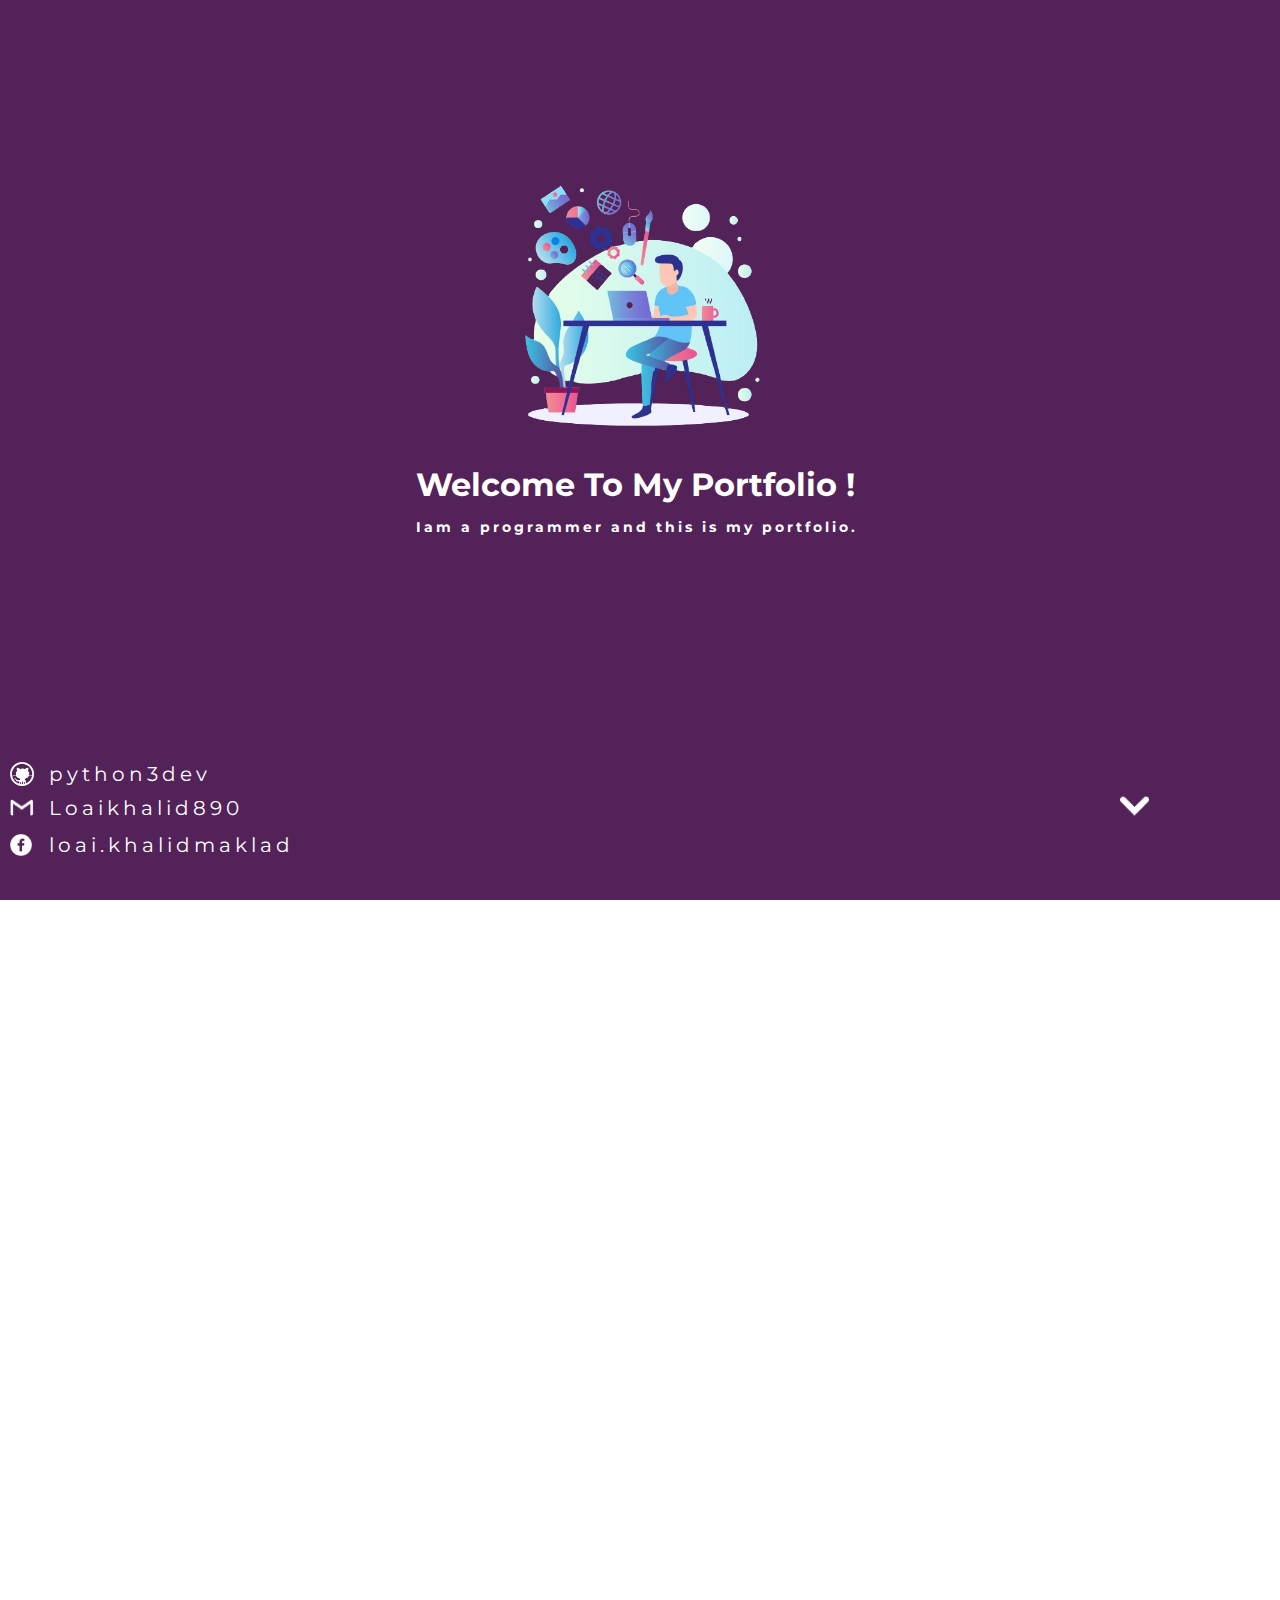
<file: index.html>
<!DOCTYPE html>
<html lang="en">

<head>
    <meta charset="UTF-8">
    <meta http-equiv="X-UA-Compatible" content="IE=edge">
    <meta name="viewport" content="width=device-width, initial-scale=1.0">
    <script src="https://ajax.googleapis.com/ajax/libs/jquery/3.7.1/jquery.min.js"></script>
    <link rel="stylesheet" href="./style.css">
    <title>
        Loai Portfolio
    </title>
</head>

<body>
    <div class="hero" id="hero">
        <div class="big-content">
            <span>
                <h1 class="title">Welcome To My Portfolio !</h1>
                <h3 class="subtitle">Iam a programmer and this is my portfolio.</h3>
            </span>
            <span>
                <img src="./assists/welcoming.png" class="welcome">
            </span>
        </div>
        <div class="smallcont">
            <div style="display: flex;
            flex-grow: 4;
            flex-direction: column;
            justify-content: center;">
                <span class="github">
                    <img src="./assists/github.png" class="img-gmail">

                    </svg>

                    <a href="https://github.com/python3dev" class="link-github">python3dev</a>
                </span>
                <span class="gmail">
                    <img src="./assists/gmail.png" class="img-gmail">
                    <a href="https://www.gmail.com" class="gmail-link">Loaikhalid890</a>
                </span>
                <span class="gmail">
                    <img src="./assists/facebook.png" class="img-face">
                    <a href="https://www.facebook.com/loai.khalidmaklad/" class="face-link" style="position: relative;
                    left: -6px;">loai.khalidmaklad</a>
                </span>
            </div>
            <div style="display:flex;flex-grow:1;
            align-items: center;
            margin-right: 40px;justify-content: center;" id="root-section" data-get="1">
                <img src="./assists/ba.png" class="arrow-bottom" id="arrow">
            </div>
        </div>
    </div>
    <p class="about" id="about">About</p>
    <div class="content-root" id="root">
        <span class="coding-section">
            <div class="columned">
                <h1 class="typo">
                    <same class="iam">Hi, I'm</same> Loai Khalid 👋🏻.
                </h1>
                <h1 class="typo">
                    <same class="iam">I'm A Software Engineer</same> Specializing In Creating Fullstack Websites, From Frontend To Backend, And Sometimes Developing Android Apps. I Can Produce Medium Solutions For Technical Problems.
                </h1>
                <h1 class="typo">
                    <same class="iam">I'm A Tool Builder</same> I Can Build Tools That Preform A Specific Task Or Building Small Ethical Threats That Manipulates The Victim's Data On Windows And Linux Operating Systems.
                </h1>
                
            </div>
            <span class="img-cont0"><img src="./assists/coding.png" class="coding"></span>
        </span>
        <div class="arrow-cont" id="about-section" data-get="2">
        </div>

    </div>
    <p class="about" id="proj">Projects</p>

    <div class="projex" id="projex">
        <span style="    display: flex;
        flex-grow: 1;
        align-items: center;" class="span-column">
            <ol class="projects">
                <li class="project" data-index="1">1. This Website <img src="./assists/more.svg" class="more"></li>
                <div class="show-fts" data-index="1">
                    <span><svg aria-hidden="true" height="24" viewBox="0 0 24 24" version="1.1" width="24"
                            data-view-component="true" class="octicon octicon-mark-github">
                            <path
                                d="M12.5.75C6.146.75 1 5.896 1 12.25c0 5.089 3.292 9.387 7.863 10.91.575.101.79-.244.79-.546 0-.273-.014-1.178-.014-2.142-2.889.532-3.636-.704-3.866-1.35-.13-.331-.69-1.352-1.18-1.625-.402-.216-.977-.748-.014-.762.906-.014 1.553.834 1.769 1.179 1.035 1.74 2.688 1.25 3.349.948.1-.747.402-1.25.733-1.538-2.559-.287-5.232-1.279-5.232-5.678 0-1.25.445-2.285 1.178-3.09-.115-.288-.517-1.467.115-3.048 0 0 .963-.302 3.163 1.179.92-.259 1.897-.388 2.875-.388.977 0 1.955.13 2.875.388 2.2-1.495 3.162-1.179 3.162-1.179.633 1.581.23 2.76.115 3.048.733.805 1.179 1.825 1.179 3.09 0 4.413-2.688 5.39-5.247 5.678.417.36.776 1.05.776 2.128 0 1.538-.014 2.774-.014 3.162 0 .302.216.662.79.547C20.709 21.637 24 17.324 24 12.25 24 5.896 18.854.75 12.5.75Z">
                            </path>
                        </svg><a href="https://github.com/python3dev/Portofolio">Project Link</a></span>
                    Used Languages : HTML CSS Javascript.
                </div>
                <li class="project" data-index="2">3. Social Media Project - Full-Stack <img src="./assists/more.svg"
                        class="more"></li>
                <div class="show-fts" data-index="2">
                    <span><svg aria-hidden="true" height="24" viewBox="0 0 24 24" version="1.1" width="24"
                            data-view-component="true" class="octicon octicon-mark-github">
                            <path
                                d="M12.5.75C6.146.75 1 5.896 1 12.25c0 5.089 3.292 9.387 7.863 10.91.575.101.79-.244.79-.546 0-.273-.014-1.178-.014-2.142-2.889.532-3.636-.704-3.866-1.35-.13-.331-.69-1.352-1.18-1.625-.402-.216-.977-.748-.014-.762.906-.014 1.553.834 1.769 1.179 1.035 1.74 2.688 1.25 3.349.948.1-.747.402-1.25.733-1.538-2.559-.287-5.232-1.279-5.232-5.678 0-1.25.445-2.285 1.178-3.09-.115-.288-.517-1.467.115-3.048 0 0 .963-.302 3.163 1.179.92-.259 1.897-.388 2.875-.388.977 0 1.955.13 2.875.388 2.2-1.495 3.162-1.179 3.162-1.179.633 1.581.23 2.76.115 3.048.733.805 1.179 1.825 1.179 3.09 0 4.413-2.688 5.39-5.247 5.678.417.36.776 1.05.776 2.128 0 1.538-.014 2.774-.014 3.162 0 .302.216.662.79.547C20.709 21.637 24 17.324 24 12.25 24 5.896 18.854.75 12.5.75Z">
                            </path>
                        </svg><a href="https://github.com/python3dev/Social-Network-Application">Project Link</a></span>

                    Used Languages : HTML CSS Javascript NodeJS Express MongoDB EJS.
                </div>
                <li class="project" data-index="3">4. E-Commerce Website - Full-Stack <img src="./assists/more.svg"
                    class="more"></li>
            <div class="show-fts" data-index="3">
                <span><svg aria-hidden="true" height="24" viewBox="0 0 24 24" version="1.1" width="24"
                        data-view-component="true" class="octicon octicon-mark-github">
                        <path
                            d="M12.5.75C6.146.75 1 5.896 1 12.25c0 5.089 3.292 9.387 7.863 10.91.575.101.79-.244.79-.546 0-.273-.014-1.178-.014-2.142-2.889.532-3.636-.704-3.866-1.35-.13-.331-.69-1.352-1.18-1.625-.402-.216-.977-.748-.014-.762.906-.014 1.553.834 1.769 1.179 1.035 1.74 2.688 1.25 3.349.948.1-.747.402-1.25.733-1.538-2.559-.287-5.232-1.279-5.232-5.678 0-1.25.445-2.285 1.178-3.09-.115-.288-.517-1.467.115-3.048 0 0 .963-.302 3.163 1.179.92-.259 1.897-.388 2.875-.388.977 0 1.955.13 2.875.388 2.2-1.495 3.162-1.179 3.162-1.179.633 1.581.23 2.76.115 3.048.733.805 1.179 1.825 1.179 3.09 0 4.413-2.688 5.39-5.247 5.678.417.36.776 1.05.776 2.128 0 1.538-.014 2.774-.014 3.162 0 .302.216.662.79.547C20.709 21.637 24 17.324 24 12.25 24 5.896 18.854.75 12.5.75Z">
                        </path>
                    </svg><a href="https://github.com/python3dev/E-Commerce">Project Link</a></span>

                Used Languages : HTML CSS Javascript NodeJS Express EJS.
            </div>
            </ol>
            <img src="./assists/project.png" class="coding">
        </span>
        <div class="arrow-cont" id="projex-section" data-get="3">
        </div>
    </div>
    <p class="about" id="lang">Programming Languages</p>
    <div class="lang" id="lang">
        <span style="    display: flex;
        flex-grow: 1;
        align-items: center;padding-left:15px;height: auto;" class="span-column2">
            <span class="langs">
                <p class="lang">1. HTML & CSS & JS & MongoDB.</p>
                <p class="desc">Design A Perfect Website From Front-end To Back-end.</p>
                <p class="desc">Have 3 Years Experience In Developing Websites.</p>

                <p class="lang">2. Python.</p>
                <p class="desc">Developing Windows And Linux Tools And Threats.</p>
                <p class="desc">2 Years Experience.</p>
                <p class="lang">3. Java & Kotlin.</p>
                <p class="desc">Developing Android Apps With The Best Performance.</p>
                <p class="desc">8 Months Experience.</p>

                <p class="lang">4. C++.</p>
                <p class="desc">Developing Basics Console Applications For Windows System.</p>
                <p class="desc">4 Months Experience.</p>
                <p class="lang">5. ElectronJS.</p>
                <p class="desc">Developing Tools For Windows</p>
                <p class="desc">10 Months Experience.</p>

            </span>
            <img src="./assists/pro.png" class="coding">
        </span>
        <div class="arrow-cont" id="lang-section" data-get="4">

        </div>
    </div>

</body>
<script>

    $(document).on('click', '.project', function () {
        const index = $(this).data('index')

        $(`.show-fts`).css('display', 'none')


        $(`[data-index=${index}]`).css('display', 'flex')

        $('body').scrollTop($('#lang')[0].offsetTop - $('#hero').innerHeight())


    })
    let get = null;

    $(document).ready(function () {
        $(document).on('click', '#arrow', function () {
            get = $(this).closest('div').data('get')
            if ($(this).parent().attr('id') !== 'projex-section' && $(this).parent().attr('id') !== 'lang-section') {
                if (get == 1) {
                    if (window.innerWidth >= 601) {
                        $('body,html').animate({
                            scrollTop: $('#proj')[0].offsetTop - $('#hero').innerHeight()
                        },2000)
                    }else{
                        $('body,html').animate({
                            scrollTop: $('#proj')[0].offsetTop - $('#hero').innerHeight() + 22
                        },2000)
                    }
                    $('.typo').addClass('anim')

                } else if (get == 2) {
                    $('body,html').animate({
                        scrollTop: $('#lang')[0].offsetTop - $('#hero').innerHeight()
                    },2000)
                    $('.project').addClass('anim')
                }
                $(this).parent().css('display', 'none')

                $(`[data-get=${get + 1}]`).append(`<img src="./assists/ba-2.png" class="arrow-bottom" id="arrow">`)
                $(`[data-get=${get + 1}]`).css(`display`, `flex`)

            } else if ($(this).parent().attr('id') == 'projex-section') {
                $('.lang').addClass('anim')
                $('.desc').addClass('anim')

                $(this).parent().css('display', 'none')
                $('[data-get=4]').append(`<img src="./assists/ba-1.png" class="arrow-bottom" id="arrow"  style="margin-bottom:10px;">`)
                $('[data-get=4]').css('display', 'flex')
                const scroll = $(document).height()
                $('html, body').animate({
                    scrollTop: scroll - $('#hero').height()
                }, 2500);


            } else if ($(this).parent().attr('id') == 'lang-section') {

                $('html, body').animate({
                    scrollTop: 0
                }, 2000);
                $('.arrow-cont').css('display', 'none')
                $('.arrow-bottom').remove()
                $('[data-get=1]').css('display', 'flex')
                $('[data-get=1]').append(`<img src="./assists/ba.png" class="arrow-bottom" id="arrow">`)


            }
        })


    })




</script>

</html>
</file>
<file: style.css>
@import url('https://fonts.googleapis.com/css2?family=Caveat&family=Gideon+Roman&family=Inter:wght@100..900&family=Kode+Mono:wght@400..700&family=Lora&family=Madimi+One&family=Montserrat:ital,wght@0,100..900;1,100..900&family=Oxygen:wght@300;400;700&family=Pixelify+Sans:wght@700&family=Rubik:ital,wght@0,300..900;1,300..900&family=Tajawal:wght@200;300;400;500;700;800;900&display=swap');

body,
html,
h1 {
    padding: 0;
    margin: 0;
    font-family: "Montserrat", sans-serif;
    font-optical-sizing: auto;
    font-weight: normal;
    font-style: normal;
    color: #4895ef;
}

body,
html {
    height: 100%;
    background-color: #ffff;
    overflow: hidden;
}

.arrow-cont {
    display: flex;
    justify-content: center;
}

.hero {
    height: 100%;
    display: flex;
    flex-direction: column;
    background-color: #522258;
}

.title,
.subtitle {
    color: white;
    font-weight: bold;
    animation: appear 2s linear;
}

.title {
    white-space: nowrap;
    overflow-x: hidden;
    padding-right: 10px;
    animation:typing 2s steps(50),
        border 2s linear infinite;
}

.big-content {
    display: flex;
    flex-grow: 4;
    justify-content: center;
    align-items: center;
    flex-direction: column-reverse;
}

.smallcont {
    padding-left: 10px;
    display: flex;
    flex-direction: row;
    flex-grow: 1;
    justify-content: center;
}

.link-github,
.gmail-link,
.face-link {
    color: black;
    text-decoration: none;
    height: min-content;
    margin-left: 15px;
    font-size: 20px;
    letter-spacing: 4px;
    color: white;
}

.img-gmail {
    height: 24px;
    width: 24px;
    object-fit: contain;
}

.img-face {
    height: 30px;
    width: 30px;
    object-fit: contain;
    position: relative;
    left: -4px;
}

.hero h3 {
    font-size: 14px;
    letter-spacing: 3px;
}

.welcome {
    animation: move 3s linear infinite;
    height: 300px;
}

.github,
.gmail {
    display: flex;
    height: min-content;
    margin-top: 10px;
    align-items: center;
}

.projex {
    display: flex;
}

.content-root,
.projex {
    padding-left: 10px;
    height: auto;
    background-color: #fff;
    color: white;
    flex-direction: column;
    justify-content: center;
}

.projects {
    font-size: 30px;
    color: #b5179e;
    margin-left: -35px;
    display: flex;
    flex-direction: column;
    flex-grow: 1;
}

.projects li {
    display: flex;
    animation: show 3s linear;
    align-items: center;
    margin-top: 15px;
}

.projects li:hover {
    text-decoration: underline;
    cursor: pointer;
}

.about {
    color: white;
    letter-spacing: 4px;
    font-size: 36px;
    text-align: center;
    color: #4895ef;
}

.coding {
    height: 300px;
    width: 300px;
    object-fit: contain;
    margin-right: 10px;
}

.coding-section {
    display: flex;
    flex-direction: row;
    width: 100%;
    justify-content: space-between;
    align-items: center;
}

.columned {
    display: flex;
    flex-direction: column;
    height: auto;
}

.typo {

margin-top: 15px;

animation: show 2s linear;

position: relative;

font-size: 30px;

inline-size: 135vh;
}

.iam {
    color: #b5179e;
}

.more {
    height: 40px;
    margin-left: 10px;
}

.show-fts {
    display: none;
    color: black;
    animation: appear 1s linear;
    font-size: 18px;
    margin-left: 10px;
    margin-top: 10px;
    flex-direction: column;
}

.show-fts span {
    display: flex;
    align-items: center;
    margin-bottom: 10px;
}

.show-fts span a {
    color: #4895ef;
    text-decoration: none;
    padding-left: 10px;
}

.show-fts span img {
    height: 20px;
}

.projex {
    display: flex;
    justify-content: start;
    flex-direction: column;
}

.arrow-bottom {
    height: 30px;
    cursor: pointer;
}

@media screen and (max-width:600px) {
    .title {
        font-size: 18px !important;
        animation: typing-sm 2s steps(50);

    }

    .big-content span {
        display: flex;
        flex-direction: column;
        align-items: center;
    }

    .subtitle {
        font-size: 15px !important;
        text-align: center;
        letter-spacing: 0px !important;
    }

    .smallcont {
        padding-left: 4px;
        flex-direction: column;
        align-items: center;

    }

    .link-github,
    .gmail-link,
    .face-link {
        font-size: 15px;
    }

    #root-section {
        margin-right: 0 !important;
    }

    .content-root {
        height: auto;
    }

    .about {
        font-size: 24px;
    }

    .coding-section {
        flex-direction: column-reverse;
        align-items: flex-start;
    }

    .coding {
        height: 200px;
        width: 200px;
    }

    .projects {
        width: 100%;
    }

    .projects li {
        font-size: 14px;
        margin-top: -10px;
    }

    .show-fts {
        font-size: 10px;
        margin-bottom: 10px;
        inline-size: 35vh;
    }

    .more {
        width: 20px;
    }

    .span-column,
    .span-column2 {
        flex-direction: column-reverse !important;
    }

    .typo {
        font-size: 14px;
        inline-size: fit-content;
    }

    .lang {
        font-size: 24px !important;
    }

    .desc {
        font-size: 12px !important;
    }

    .arrow-bottom {
        margin-top: 20px;
    }

    .img-cont0 {
        width: 100%;
        display: flex;
        justify-content: center;
    }

}

.span-column2 {
    display: flex;
    flex-direction: row;

    flex-grow: 1;
    font-size: 22px;
}

.langs {
    display: flex;

    flex-direction: column;
    flex-grow: 1;
}

.lang {
    font-size: 30px;
    color: #b5179e;
    margin-bottom: 10px;
}

.desc {
    font-size: 18px;
    padding-left: 20px;
    margin-bottom: 6px;
    color: #4895ef;
    margin-top: 6px;
    inline-size: 30vh;
}

.desc.anim,
.lang.anim,
.typo.anim,
.project.anim {
    animation: appear 3s linear;

}

::-webkit-scrollbar {
    width: 5px;
}

@keyframes appear {
    from {
        opacity: 0;
        transform: translateY(20px);

    }

    to {
        opacity: 1;
        transform: translateY(0px);

    }
}

@keyframes border {
    from {
        border-right: 1px solid #4895ef;
    }

    to {
        border: 0;
    }
}

@keyframes typing {
    from {
        width: 0;
    }

    to {
        width: 442px;
    }
}

@keyframes typing-sm {
    from {
        width: 0;
    }

    to {
        width: 250px;
    }
}

@keyframes move {
    from {
        transform: translateY(-10px);
    }

    50% {
        transform: translateY(10px);
    }

    to {
        transform: translateY(-10px);
    }
}
</file>
